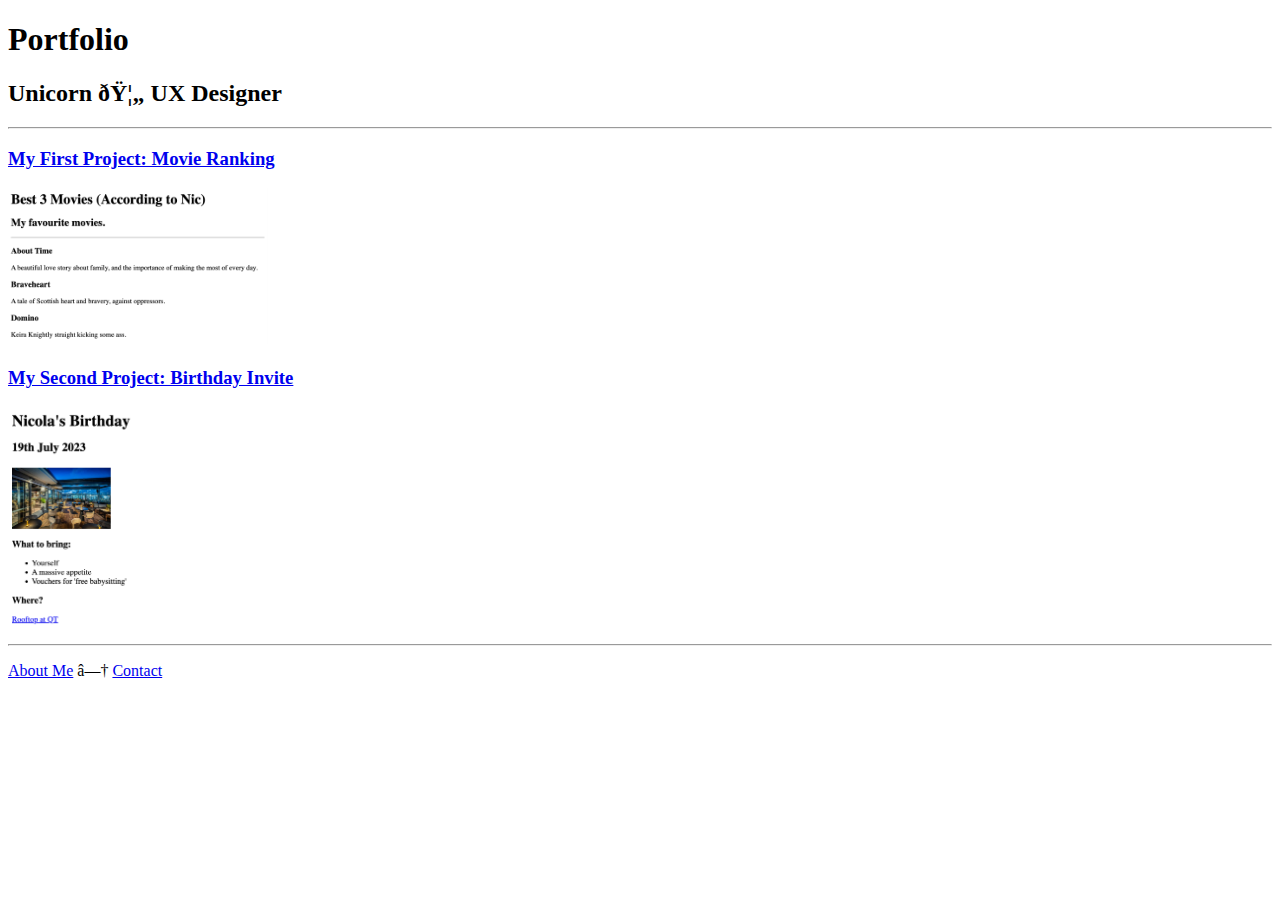
<file: index.html>
<!-- TODO 1: Create the HTML Boilerplate -->
<!DOCTYPE HTML>
<html>
    
    <head>
        <meta charset="UFT-8">
        <title>Portfolio</title>
    </head> 

    <body>
        <h1>Portfolio</h1>
        <h2>Unicorn 🦄 UX Designer</h2>
        <hr />
        <a href="./public/movie-ranking.html"><h3>My First Project: Movie Ranking</h3></a>
        <a href="./public/movie-ranking.html"> <img src="./assets/images/movie-ranking.png" alt="A screenshot of plain HTML text listing 3 great movies" width="260"></a>
        <br />
        <a href="./public/birthday-invite.html">
        <h3>My Second Project: Birthday Invite</h3></a>
        <a href="./public/birthday-invite.html"> <img src="./assets/images/Nicola's Birthday.png" alt="A screenshot of a basic birthday invite made with HTML" width="160"></a>
        <hr />
        <p><a href="./public/about.html">About Me</a> ◆
        <a href="./public/contact.html">Contact</a></p>    
    </body>

</html>
</file>
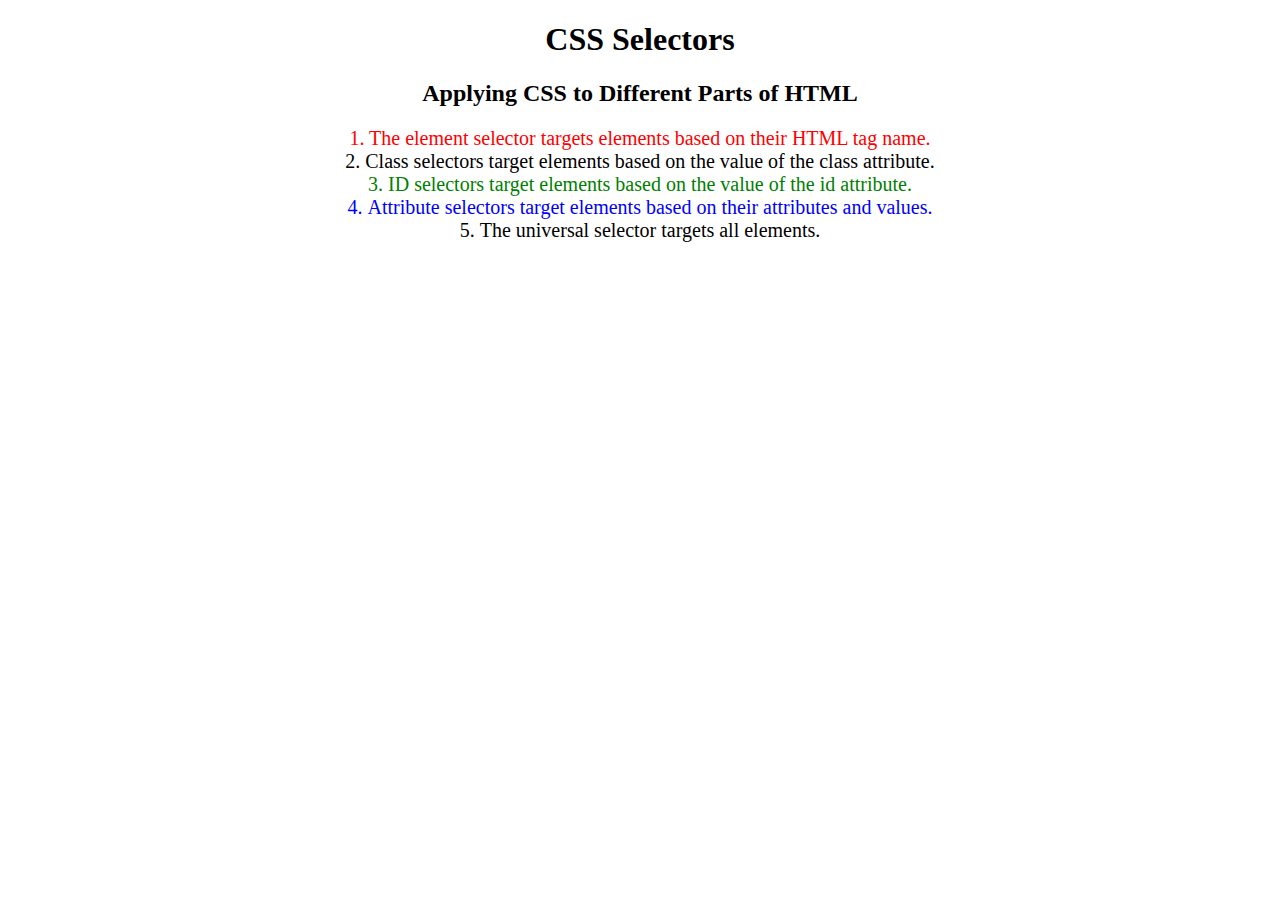
<file: 5.3 CSS Selectors/index.html>
<!DOCTYPE html>
<html lang="en">

<head>
  <meta charset="UTF-8">
  <title>CSS Selectors</title>
  <link rel="stylesheet" href="./style.css" />
</head>

<body>
  <h1>CSS Selectors</h1>
  <h2>Applying CSS to Different Parts of HTML</h2>
  <!-- TODO 1: Set the CSS for all paragraph tags to "color: red" -->
  <p class="note">1. The element selector targets elements based on their HTML tag name.</p>

  <ol>
    <!-- TODO 2: Set the CSS for all elements with a class of "note" to "font-size: 20px" -->
    <li class="note" value="2">Class selectors target elements based on the value of the class attribute.</li>

    <!-- TODO 3: Set the CSS for the element with an id of "id-selector-demo" to "color: green" -->
    <li class="note" id="id-selector-demo" value="3">ID selectors target elements based on the value of the id
      attribute.</li>

    <!-- TODO 4: Set the CSS for the li elements that have the "value" attribute set to "4" to have "color: blue" -->
    <li class="note" value="4">Attribute selectors target elements based on their attributes and values.</li>

    <!-- TODO 5: Set all elements to have "text-align: center" -->
    <li class="note" value="5">The universal selector targets all elements.</li>
  </ol>
</body>

</html>
</file>
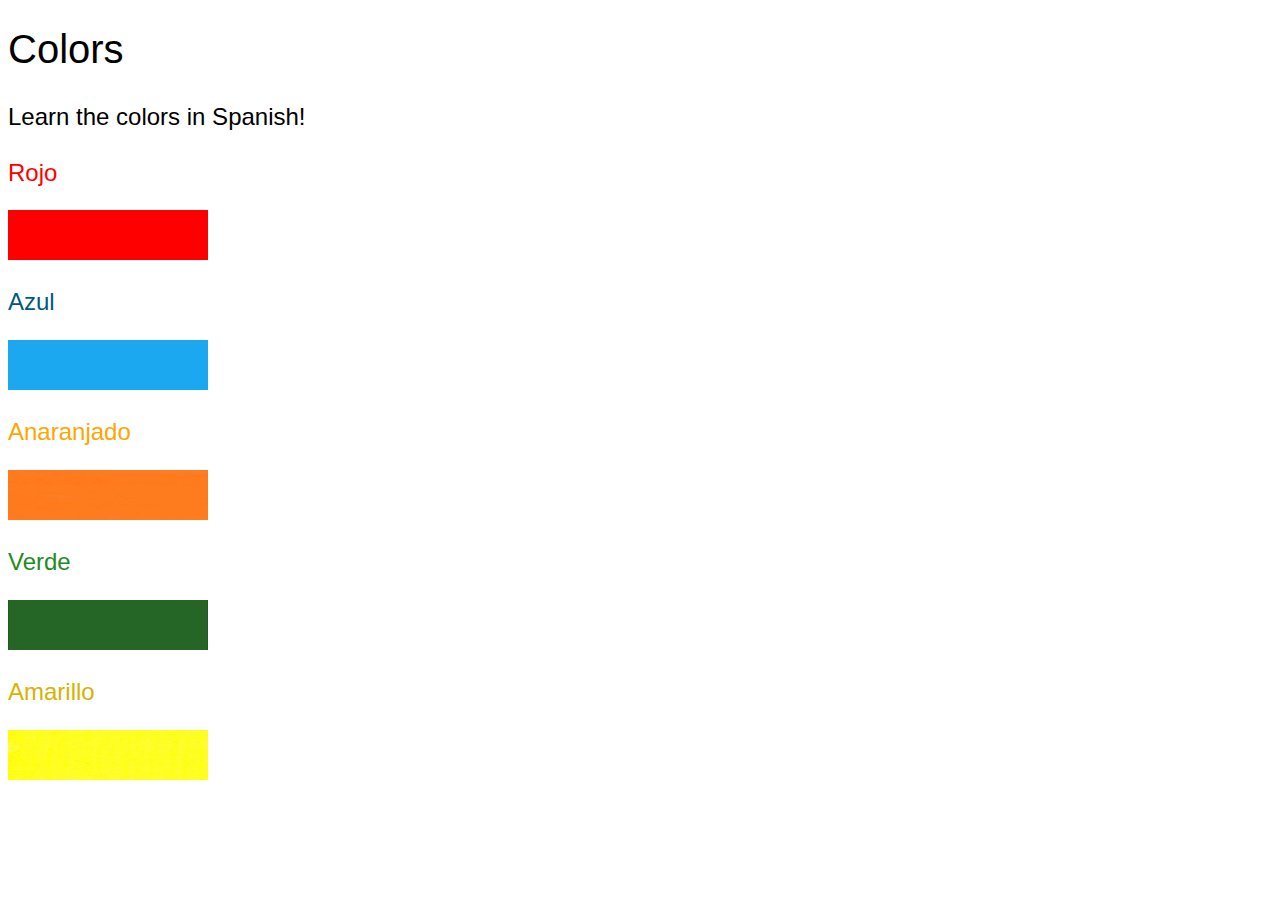
<file: 5.4 Color Vocab Project/index.html>
<!DOCTYPE html>
<html lang="en">

<head>
  <meta charset="UTF-8">
  <title>Spanish Vocabulary</title>
  <link rel="stylesheet" href="./style.css" />
</head>

<body>
  <h1>Colors</h1>
  <h2>Learn the colors in Spanish!</h2>
  <h2 class="color-title" id="red">Rojo</h2>
  <img class="color" src="./assets/images/red.png" alt="red" />

  <h2 class="color-title" id="blue">Azul</h2>
  <img src="./assets/images/blue.png" alt="blue" />

  <h2 class="color-title" id="orange">Anaranjado</h2>
  <img src="./assets/images/orange.png" alt="orange" />

  <h2 class="color-title" id="green">Verde</h2>
  <img src="./assets/images/green.png" alt="green" />

  <h2 class="color-title" id="yellow">Amarillo</h2>
  <img src="./assets/images/yellow.png" alt="yellow" />
</body>

</html>

<!-- 
TODOs
IMPORTANT: You should not need to make ANY CHANGES to index.html
All code should be written in your CSS file.

1. Create a CSS file and incorporate it as an external stylesheet.
2. Use CSS to style each of the color titles to meaning. 
Hint: Use the id to help if you don't know the words in spanish.
3. Use CSS to change all the color titles to have "font-weight: normal;"
4. Use CSS (not HTML) to make all the images 200px heigh and 200px wide. 
Hint: 
https://developer.mozilla.org/en-US/docs/Web/CSS/height
https://developer.mozilla.org/en-US/docs/Web/CSS/width
-->
</file>
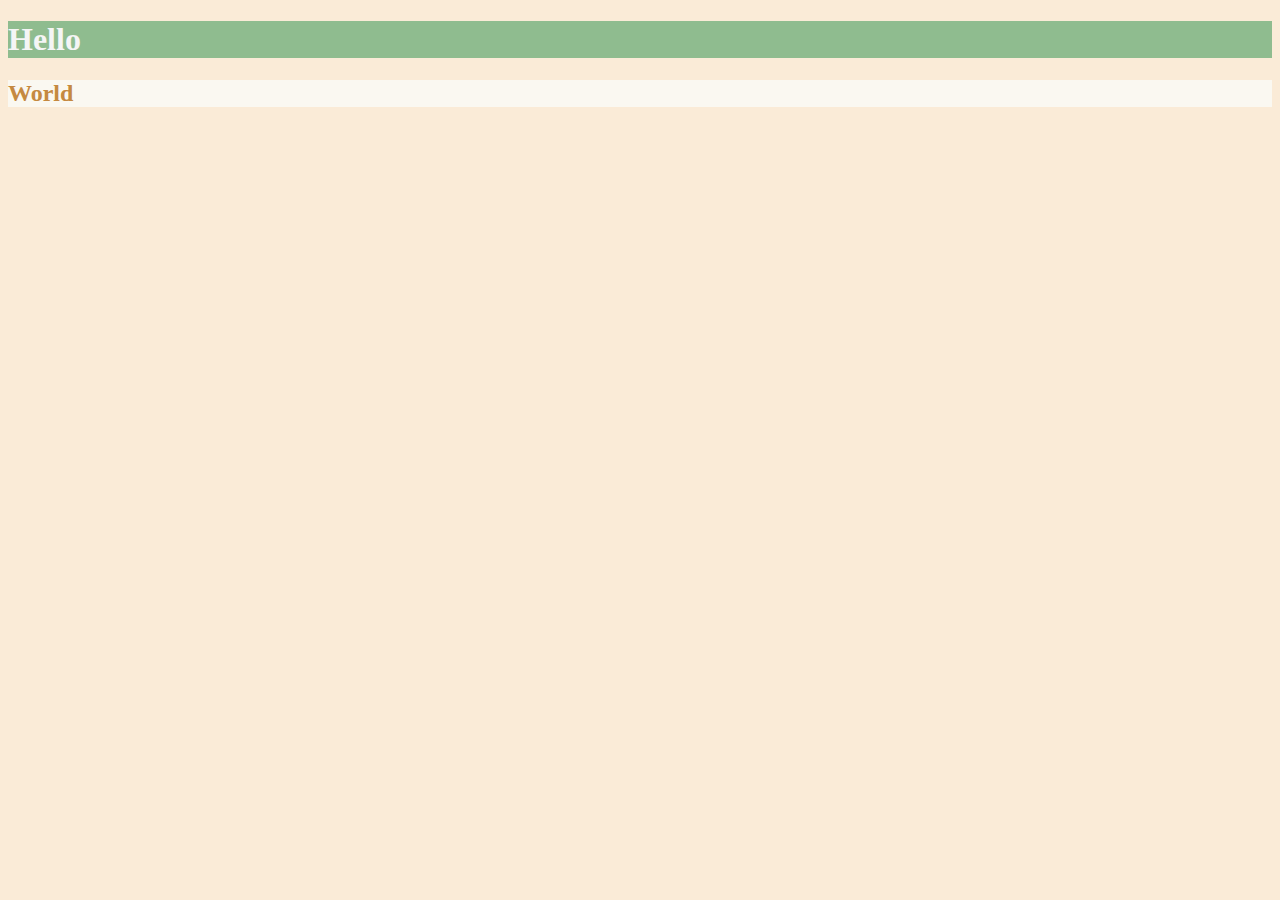
<file: 6.0 CSS Colors/index.html>
<!DOCTYPE html>
<html lang="en">

<head>
  <meta charset="UTF-8">
  <title>Colors</title>
  <style>
  /* Write your CSS code here. */
    /* 1. Make the background of the webpage "antiquewhite"
  
    2. Make the h1 "whitesmoke"
    3. Make the background of the h1 "darkseagreen"
    4. Make the h2 #FAF8F1
    5. Make the background of the h2 "#C58940" */
  
  body{
    background-color: antiquewhite;
  }

  h1{
    background-color: darkseagreen;
    color: whitesmoke
  }
  h2{
    background-color: #faf8f1;
    color: #c58940;
  }
  </style>
</head>

<body>
  <h1>Hello</h1>
  <h2>World</h2>
</body>

</html>
</file>
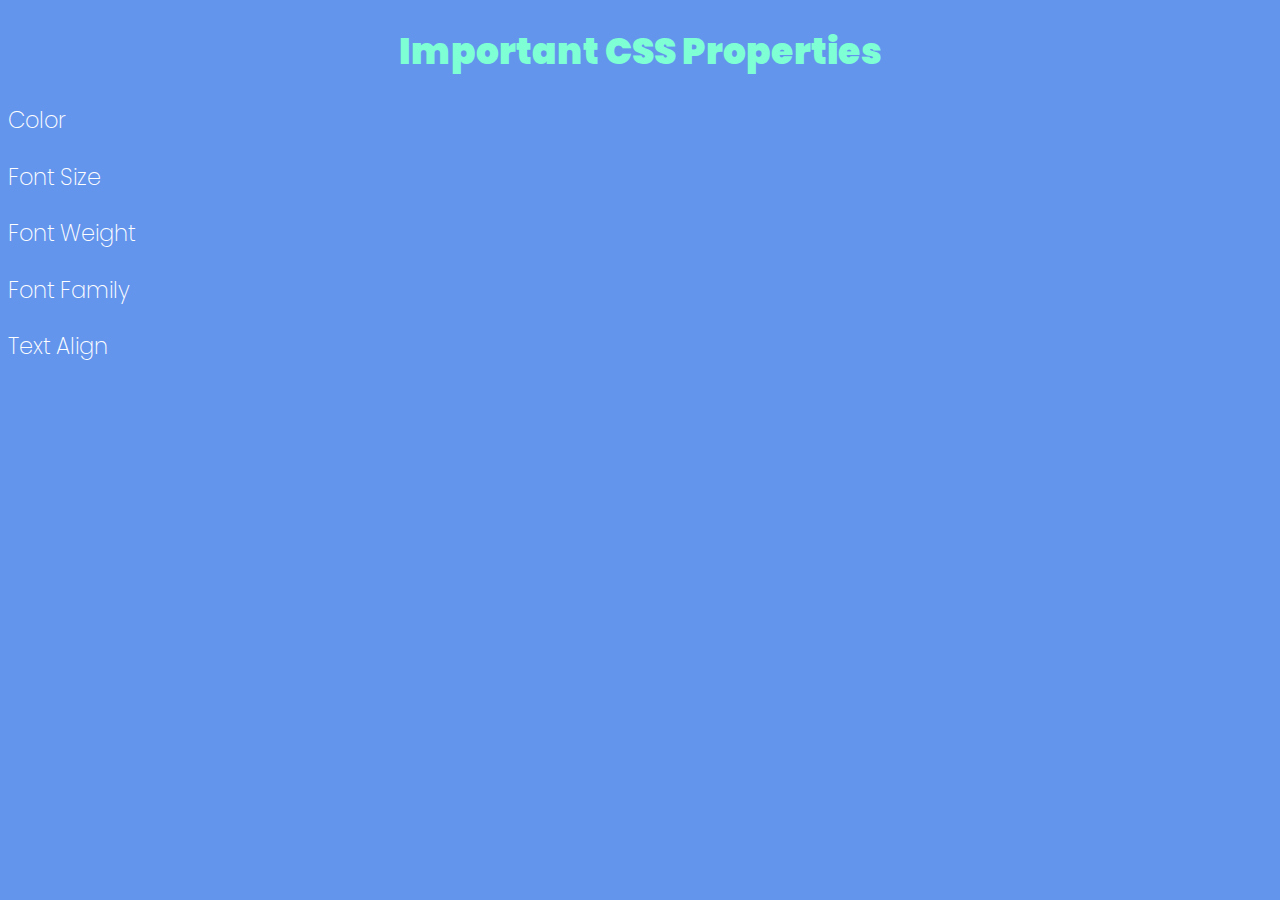
<file: 6.1+Font+Properties/index.html>
<!DOCTYPE html>
<html lang="en">

<head>
  <meta charset="UTF-8">
  <title>CSS Properties</title>
  <style>
        html{
      font-size: 30px
    }

    body {
      background-color: cornflowerblue;
      color: white;
      font-size: 18px;
    }

    h1{
      font-family: 'Poppins', sans-serif;
      text-align: center;
      font-weight: 900;
      color: aquamarine;
    }

    p{
      color: rgb(255, 255, 255);
      font-weight: 200;
      font-family: 'Poppins', sans-serif;
      font-size: 0.75rem
    }

   </style>

  <link rel="preconnect" href="https://fonts.googleapis.com">
  <link rel="preconnect" href="https://fonts.gstatic.com" crossorigin>
  <link href="https://fonts.googleapis.com/css2?family=Poppins:wght@200&display=swap" rel="stylesheet">
  <link rel="preconnect" href="https://fonts.googleapis.com">
  <link rel="preconnect" href="https://fonts.gstatic.com" crossorigin>
  <link href="https://fonts.googleapis.com/css2?family=Poppins:wght@100&display=swap" rel="stylesheet">
  <link rel="preconnect" href="https://fonts.googleapis.com">
  <link rel="preconnect" href="https://fonts.gstatic.com" crossorigin>
  <link href="https://fonts.googleapis.com/css2?family=Poppins:wght@900&display=swap" rel="stylesheet">

</head>

<body>
  <h1>Important CSS Properties</h1>
  <p>Color</p>
  <p>Font Size</p>
  <p>Font Weight</p>
  <p>Font Family</p>
  <p>Text Align</p>
</body>

</html>
</file>
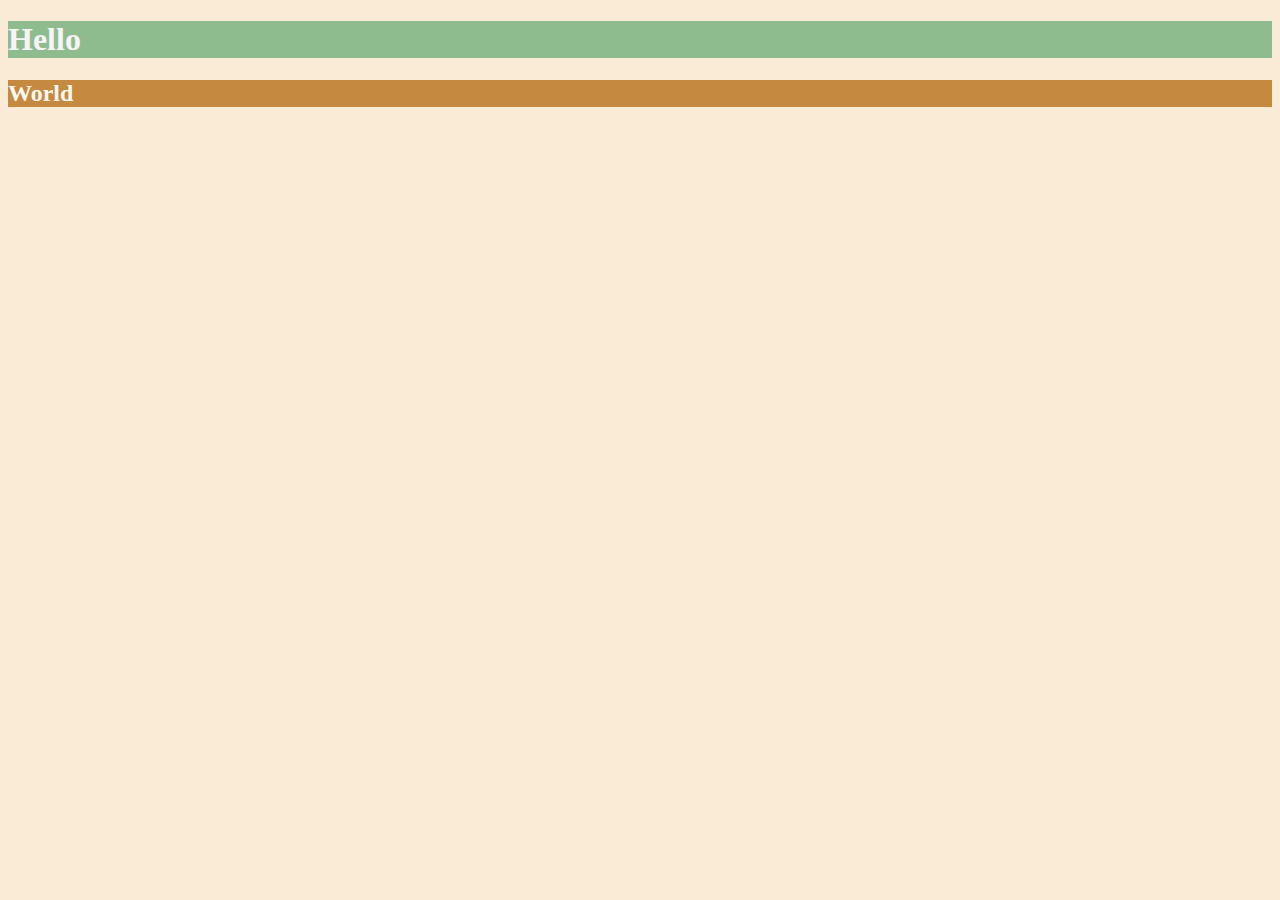
<file: 6.0 CSS Colors/solution.html>
<!DOCTYPE html>
<html lang="en">

<head>
  <meta charset="UTF-8">
  <title>Colors</title>
  <style>
    body {
      background-color: antiquewhite;
    }

    h1 {
      color: whitesmoke;
      background-color: darkseagreen;
    }

    h2 {
      color: #FAF8F1;
      background-color: #C58940;
    }
  </style>
</head>

<body>
  <h1>Hello</h1>
  <h2>World</h2>
</body>

</html>
</file>
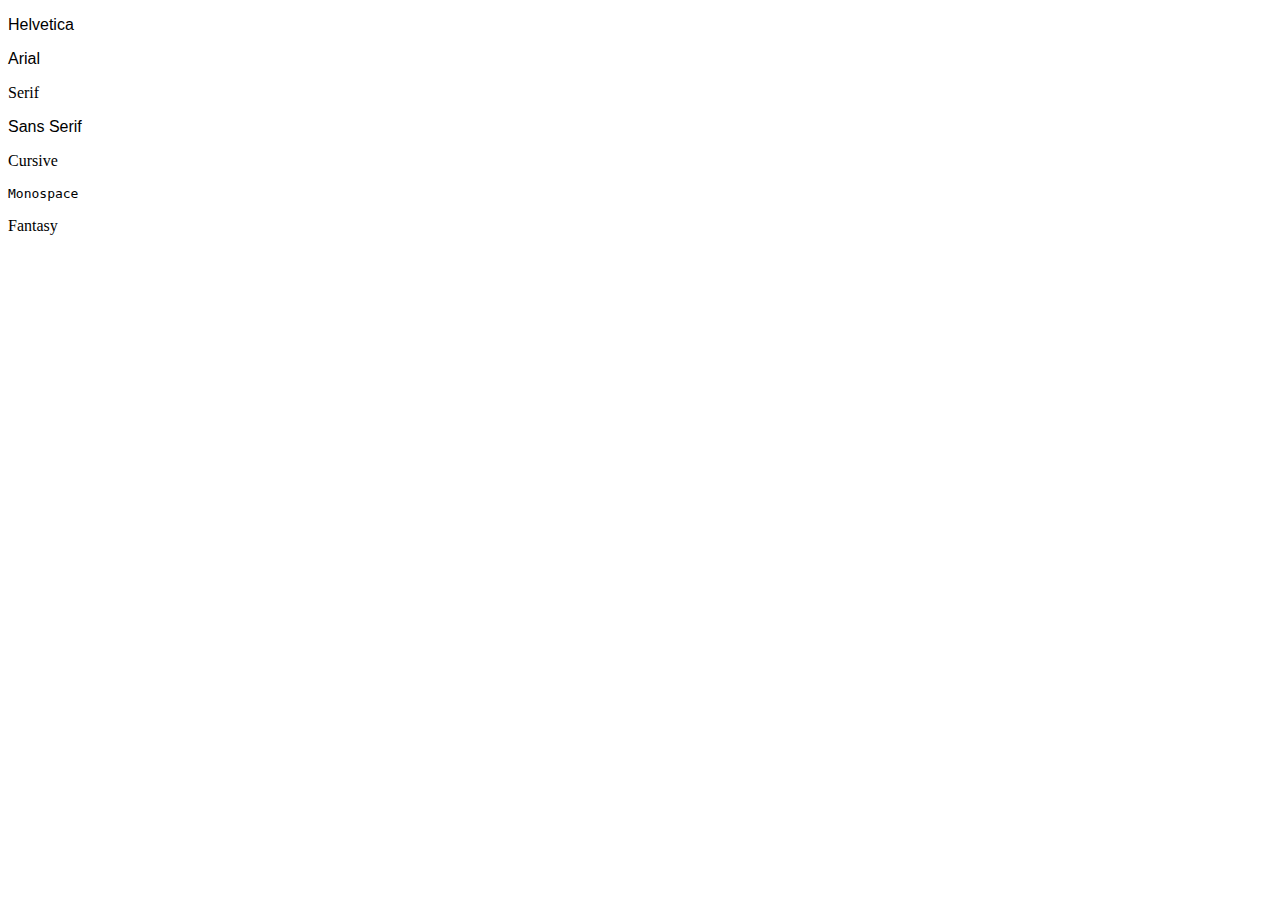
<file: 6.1+Font+Properties/font-family.html>
<!DOCTYPE html>
<html lang="en">

<head>
  <meta charset="UTF-8">
  <title>Font Family</title>
  <style>
    #helvetica {
      font-family: Helvetica, sans-serif;
    }

    #arial {
      font-family: Arial, sans-serif;
    }

    #serif {
      font-family: serif;
    }

    #sans-serif {
      font-family: sans-serif;
    }

    #cursive {
      font-family: cursive;
    }

    #monospace {
      font-family: monospace;
    }

    #fantasy {
      font-family: fantasy;
    }
  </style>
</head>

<body>
  <p id="helvetica">Helvetica</p>
  <p id="arial">Arial</p>
  <p id="serif">Serif</p>
  <p id="sans-serif">Sans Serif</p>
  <p id="cursive">Cursive</p>
  <p id="monospace">Monospace</p>
  <p id="fantasy">Fantasy</p>

</body>

</html>
</file>
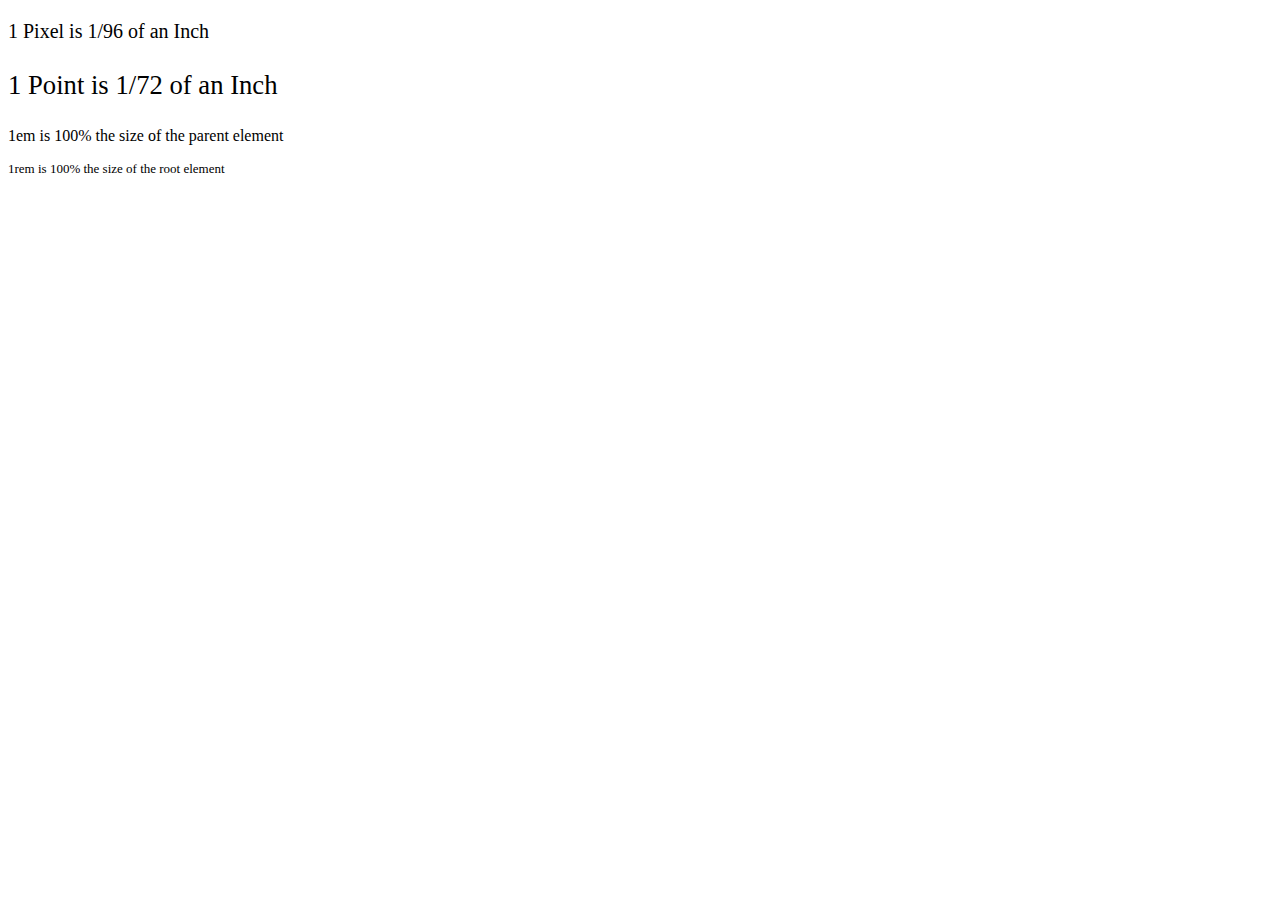
<file: 6.1+Font+Properties/font-size.html>
<!DOCTYPE html>
<html lang="en">
  <head>
    <meta charset="UTF-8" />
    <title>Font-Size</title>
    <style>
      #pixel {
        font-size: 20px;
      }

      #point {
        font-size: 20pt;
      }

      #em {
        font-size: 1em;
      }

      #rem {
        font-size: 1rem;
      }

      footer {
        font-size: 12pt;
      }

      html {
        font-size: small;
      }
    </style>
  </head>

  <body>
    <p id="pixel">1 Pixel is 1/96 of an Inch</p>
    <p id="point">1 Point is 1/72 of an Inch</p>
    <footer>
      <p id="em">1em is 100% the size of the parent element</p>
      <p id="rem">1rem is 100% the size of the root element</p>
    </footer>
  </body>
</html>
</file>
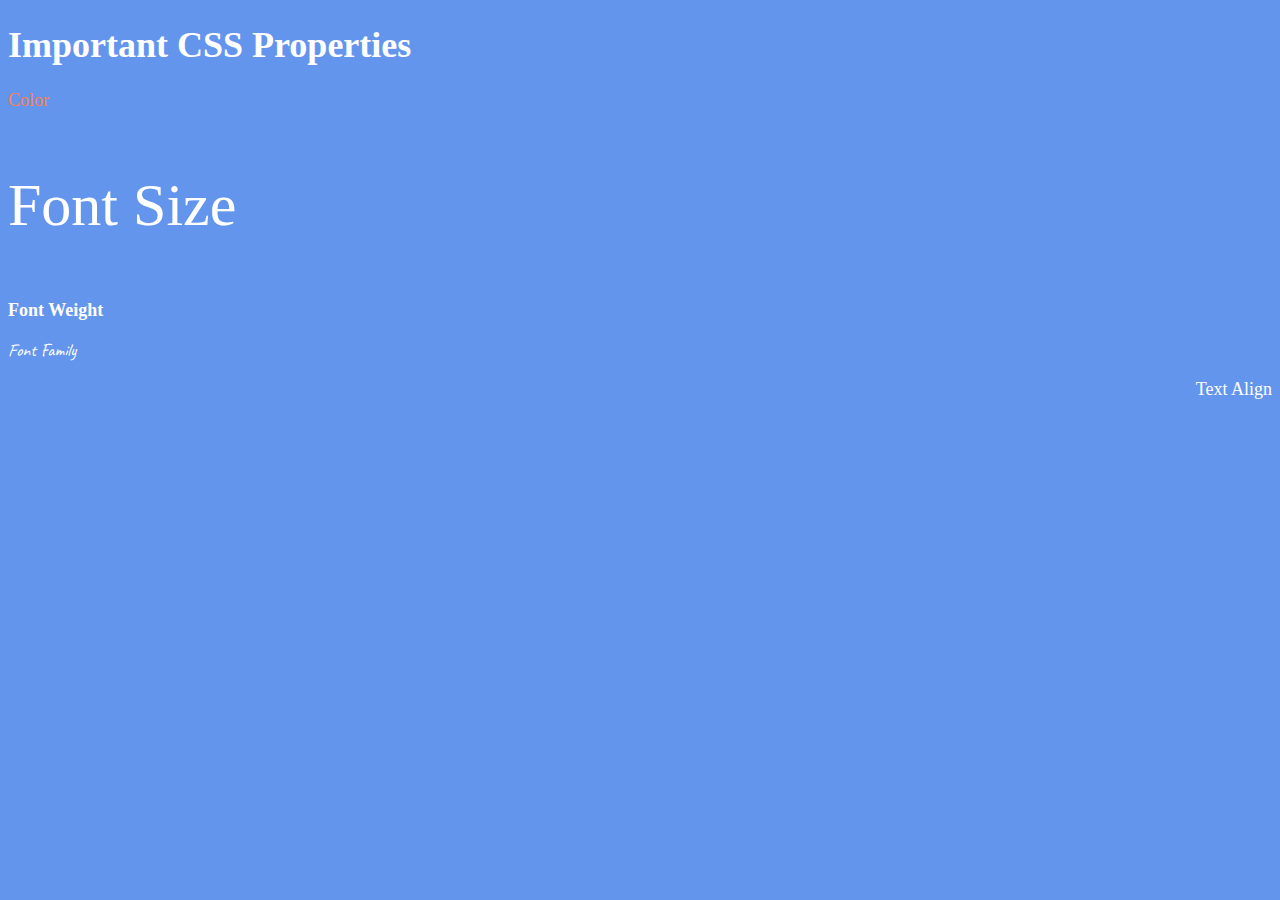
<file: 6.1+Font+Properties/solution.html>
<!DOCTYPE html>
<html lang="en">

<head>
  <meta charset="UTF-8">
  <title>CSS Properties</title>
  <style>
    /* 6. Change the the root (html element) font size to 30px --> */
    html {
      font-size: 30px;
    }

    body {
      background-color: cornflowerblue;
      color: white;
      font-size: 18px;
    }

    /* 1. Change the color of <p>Color</p> to "coral" color. */
    #color {
      color: coral;
    }

    /* 2. Change the font size of <p>Font Size</p> to to 2X the size of the root (html) element. */
    #size {
      font-size: 2rem;
    }

    /* 3. Change the font weight of <p>Font Weight</p> to 900. */
    #weight {
      font-weight: 900;
    }

    /* 4. Change the font family of <p>Font Family</p> to the Google font Caveat with regular (400) font weight.
      Link: https://fonts.google.com/specimen/Caveat */
    #family {
      font-family: 'Caveat', cursive;
    }

    /* 5. Change the <p>Text Align</p> to right align. */
    #align {
      text-align: right;
    }
  </style>
  <link rel="preconnect" href="https://fonts.googleapis.com">
  <link rel="preconnect" href="https://fonts.gstatic.com" crossorigin>
  <link href="https://fonts.googleapis.com/css2?family=Caveat&display=swap" rel="stylesheet">
</head>

<body>
  <h1>Important CSS Properties</h1>
  <p id="color">Color</p>
  <p id="size">Font Size</p>
  <p id="weight">Font Weight</p>
  <p id="family">Font Family</p>
  <p id="align">Text Align</p>
</body>

</html>
</file>
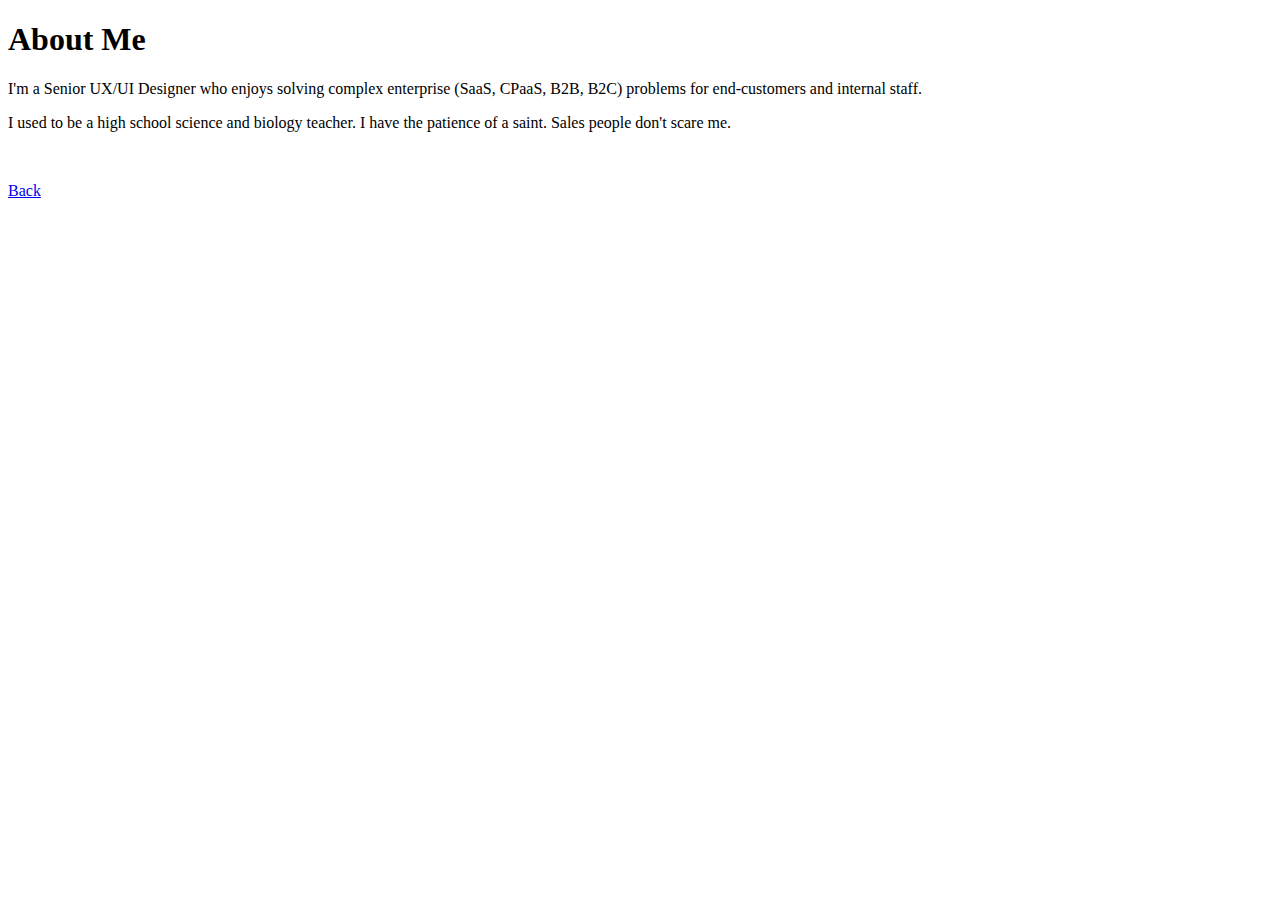
<file: public/about.html>
<!DOCTYPE html>
<html>
     <head>   
        <meta charset="UFT-8">
        <title>About</title>
    </head>
    <body>
        <h1>About Me</h1>
        <p>I'm a Senior UX/UI Designer who enjoys solving complex enterprise (SaaS, CPaaS, B2B, B2C) problems for end-customers and internal staff.</p>
        <p>I used to be a high school science and biology teacher. I have the patience of a saint. Sales people don't scare me.</p>
        <br />
        <p><a href="../index.html">Back</a></p>
    </body>
</html>

<!DOCTYPE html>
<html>
     <head>   
        <meta charset="UFT-8">
        <title>About</title>
    </head>
    <body>
        
    </body>
</html>
</file>
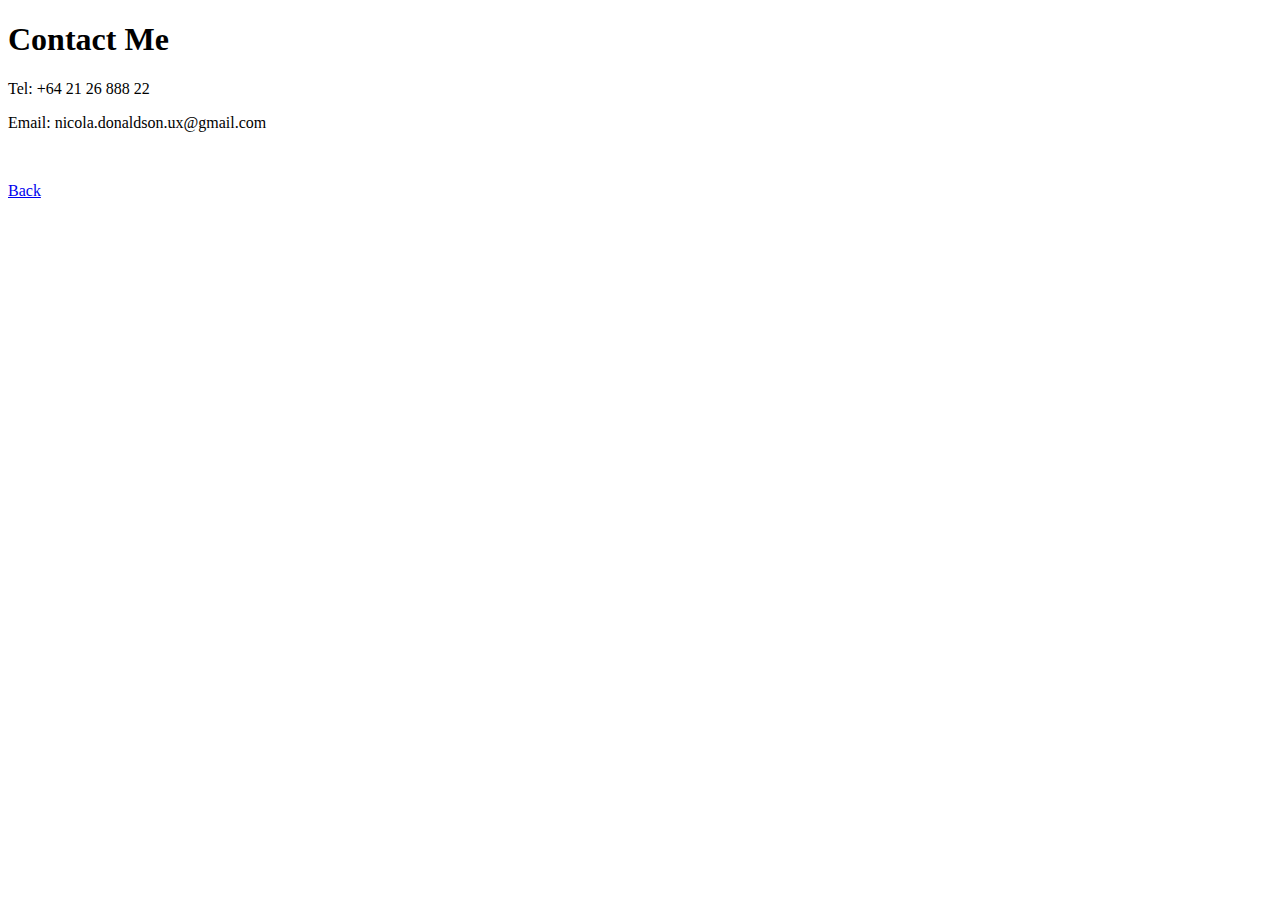
<file: public/contact.html>
<!DOCTYPE html>
<html>
     <head>   
        <meta charset="UFT-8">
        <title>Contact</title>
    </head>
    <body>
        <h1>Contact Me</h1>
        <p>Tel: +64 21 26 888 22</p>
        <p>Email: nicola.donaldson.ux@gmail.com</p>
        <br />
        <p><a href="../index.html">Back</a></p>
    </body>
</html>
</file>
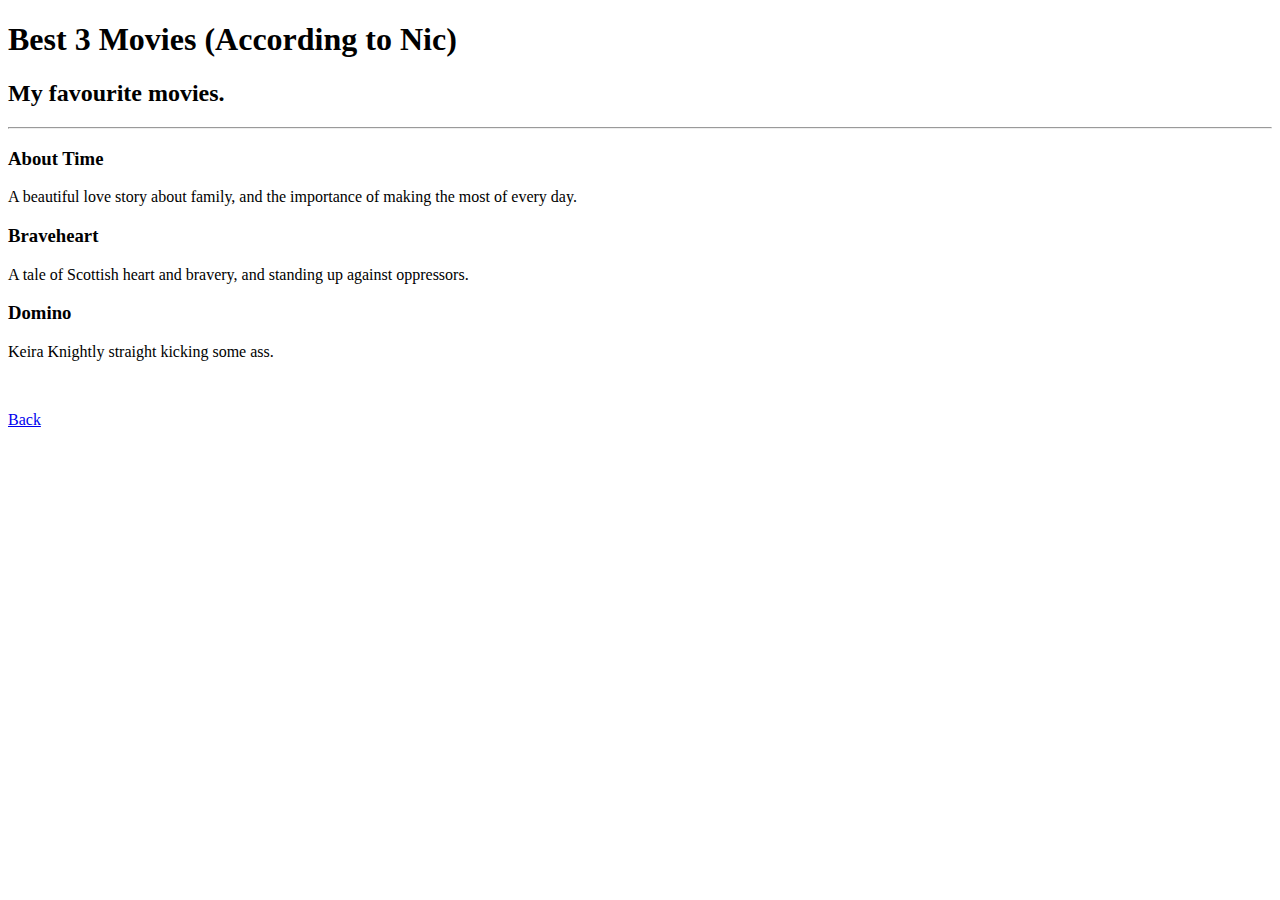
<file: public/movie-ranking.html>
<!DOCTYPE html>
<html>
     <head>   
        <meta charset="UFT-8">
        <title>About</title>
    </head>
    <body>
        <h1>Best 3 Movies (According to Nic)</h1>

        <h2>My  favourite movies.</h2>
        <hr />
        <h3>About Time</h3>
        <p>A beautiful love story about family, and the importance of making the most of every day.</p>
        <h3>Braveheart</h3>
        <p>A tale of Scottish heart and bravery, and standing up against oppressors.</p>
        <h3>Domino</h3>
        <p>Keira Knightly straight kicking some ass.</p>
        <br />
        <p><a href="../index.html">Back</a></p>
    </body>
</html>
</file>
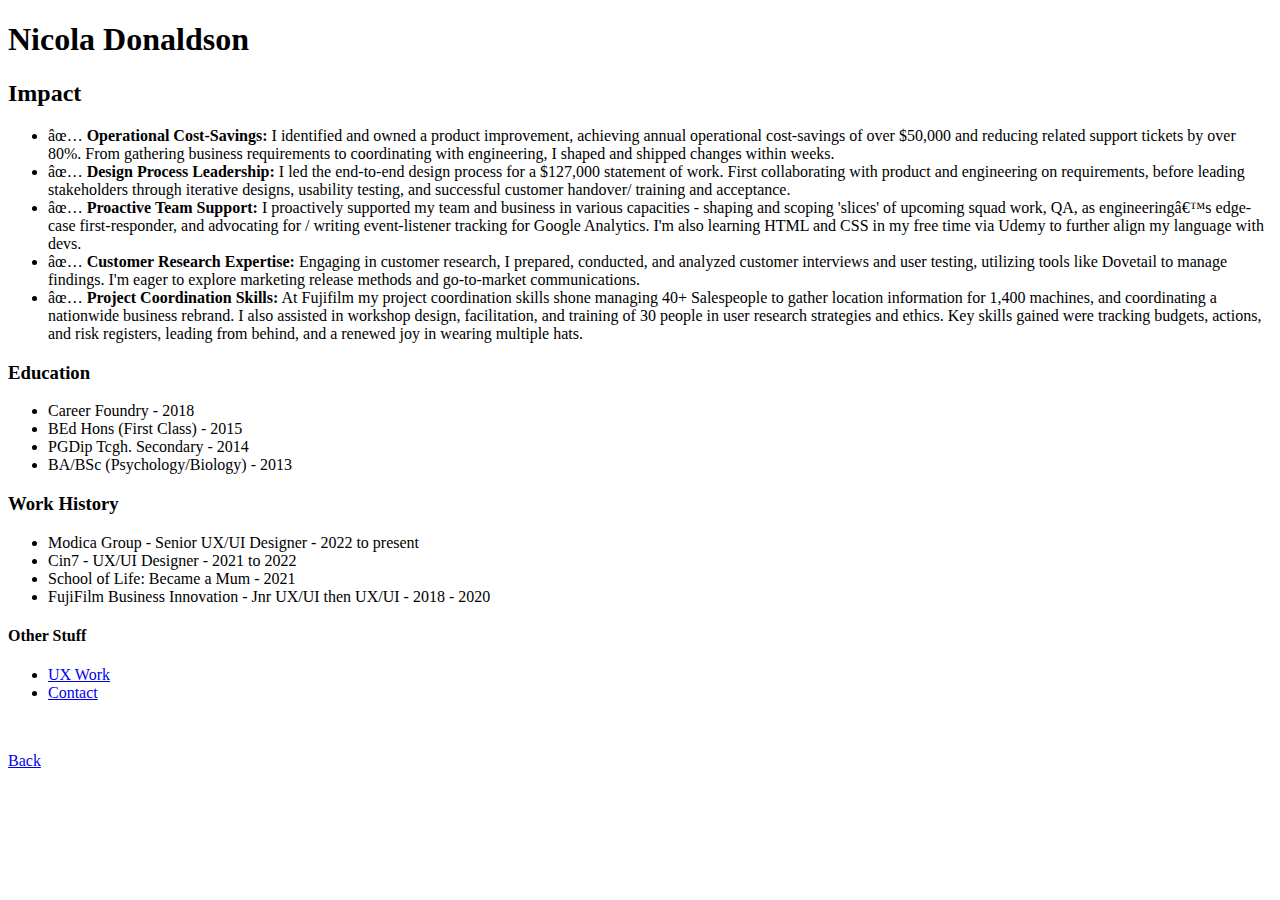
<file: public/resume.html>
<!DOCTYPE html>
<html>
     <head>   
        <meta charset="UFT-8">
        <title>Resume</title>
    </head>
    <h1>Nicola Donaldson</h1>
    <h2>Impact</h2>
    <ul>
        <li>✅ <b>Operational Cost-Savings: </b>I identified and owned a product improvement, achieving annual operational cost-savings of over $50,000 and reducing related support tickets by over 80%. From gathering business requirements to coordinating with engineering, I shaped and shipped changes within weeks. </li>
        <li>✅ <b>Design Process Leadership:</b> I led the end-to-end design process for a $127,000 statement of work. First collaborating with product and engineering on requirements, before leading stakeholders through iterative designs, usability testing, and successful customer handover/ training and acceptance. </li>
        <li>✅ <b>Proactive Team Support:</b> I proactively supported my team and business in various capacities - shaping and scoping 'slices' of upcoming squad work, QA, as engineering’s edge-case first-responder, and advocating for / writing event-listener tracking for Google Analytics. I'm also learning HTML and CSS in my free time via Udemy to further align my language with devs. </li>
        <li>✅ <b>Customer Research Expertise:</b> Engaging in customer research, I prepared, conducted, and analyzed customer interviews and user testing, utilizing tools like Dovetail to manage findings. I'm eager to explore marketing release methods and go-to-market communications. </li>
        <li>✅ <b>Project Coordination Skills:</b> At Fujifilm my project coordination skills shone managing 40+ Salespeople to gather location information for 1,400 machines, and coordinating a nationwide business rebrand. I also assisted in workshop design, facilitation, and training of 30 people in user research strategies and ethics. Key skills gained were tracking budgets, actions, and risk registers, leading from behind, and a renewed joy in wearing multiple hats.</li>
    </ul>
    <h3>Education</h3>
    <ul>
        <li>Career Foundry - 2018</li>
        <li>BEd Hons (First Class) - 2015</li>
        <li>PGDip Tcgh. Secondary - 2014</li>
        <li>BA/BSc (Psychology/Biology) - 2013</li>
    </ul>

    <h3>Work History</h3>
    <ul>
        <li>Modica Group - Senior UX/UI Designer - 2022 to present</li>
        <li>Cin7 - UX/UI Designer - 2021 to 2022</li>
        <li>School of Life: Became a Mum - 2021</li>
        <li>FujiFilm Business Innovation - Jnr UX/UI then UX/UI - 2018 - 2020</li>
    </ul>

    <h4>Other Stuff</h4>
    <ul>
        <li><a href="https://nicoladonaldson.com">UX Work</a></li>
        <li><a href="https://www.nicoladonaldson.com/contact">Contact</a> </li>
    </ul>
    <br />
    <p><a href="../index.html">Back</a></p>
</html>
</file>
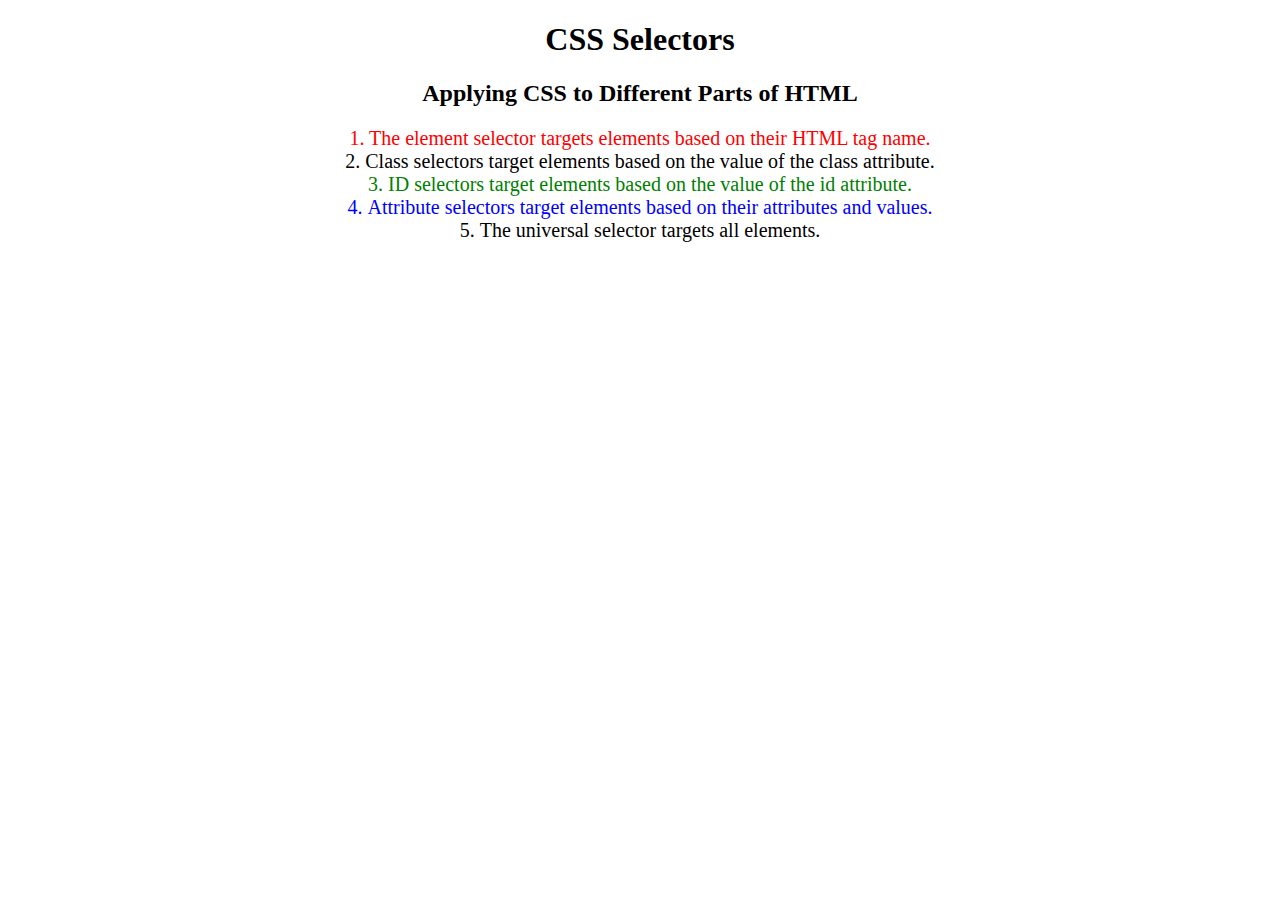
<file: 5.3 CSS Selectors/solution/solution.html>
<!DOCTYPE html>
<html lang="en">

<head>
  <meta charset="UTF-8">
  <title>CSS Selectors</title>
  <link rel="stylesheet" href="./solution-style.css" />
</head>

<body>
  <h1>CSS Selectors</h1>
  <h2>Applying CSS to Different Parts of HTML</h2>
  <!-- TODO 1: Set the CSS for all paragraph tags to "color: red" -->
  <p class="note">1. The element selector targets elements based on their HTML tag name.</p>

  <ol>
    <!-- TODO 2: Set the CSS for all elements with a class of "note" to "font-size: 20px" -->
    <li class="note" value="2">Class selectors target elements based on the value of the class attribute.</li>

    <!-- TODO 3: Set the CSS for the element with an id of "id-selector-demo" to "color: green" -->
    <li class="note" id="id-selector-demo" value="3">ID selectors target elements based on the value of the id
      attribute.</li>

    <!-- TODO 4: Set the CSS for the li elements that have the "value" attribute set to "4" to have "color: blue" -->
    <li class="note" value="4">Attribute selectors target elements based on their attributes and values.</li>

    <!-- TODO 5: Set all elements to have "text-align: center" -->
    <li class="note" value="5">The universal selector targets all elements.</li>
  </ol>
</body>

</html>
</file>
<file: 5.3 CSS Selectors/style.css>
ol {
  margin-left: -40px;
  margin-top: -20px;
  list-style-position: inside;
}

/* Write your CSS below, don't change the rules above. */

* {
  text-align: center
}
/* a universal alignment*/ 

p{
  color:red
}
/* paragraph tags are red*/ 

.note{
  font-size: 20px;
}
/* all notes are 20px font*/ 

#id-selector-demo{
  color:green
}
/* an id relates to a single element, and now it's green*/ 

li[value="4"] {
  color: blue;
}
</file>
<file: 5.4 Color Vocab Project/style.css>
*{
    font-family: "Plus Jakarta Sans", sans-serif;
    ;
}

h1{
    font-family: 'Montserrat', sans-serif; 
    font-weight: 400;
    font-size: 40px;
}

h2{
    font-weight: 500;
    line-height: 1.5;
}

.color-title{
    font-weight: 400
}

img {
    height: 50px;
    width: 200px;
}

#red{
    color: red
}

#blue{
    color: rgb(0, 90, 126)
}

#orange{
    color: orange
}

#green{
    color: forestgreen
}

#yellow{
    color: rgb(212, 180, 0)
}
</file>
<file: 5.3 CSS Selectors/solution/solution-style.css>
ol {
  margin-left: -40px;
  margin-top: -20px;
  list-style-position: inside;
}


/* Write your CSS below, don't change the rules above. */

/* TODO 1: Set the CSS for all paragraph tags to "color: red;" */
p {
  color: red;
}

/* TODO 2: Set the CSS for all elements with a class of "note" to "font-size: 20px;" */
.note {
  font-size: 20px;
}

/* TODO 3: Set the CSS for the element with an id of "id-selector-demo" to "color: green;" */
#id-selector-demo {
  color: green;
}

/* TODO 4: Set the CSS for the li elements that have the "value" attribute set to "4" to have "color: blue;" */
li[value="4"] {
  color: blue;
}

/* TODO 5: Set all elements to have "font-family: sans-serif;" */
* {
  text-align: center;
}
</file>
